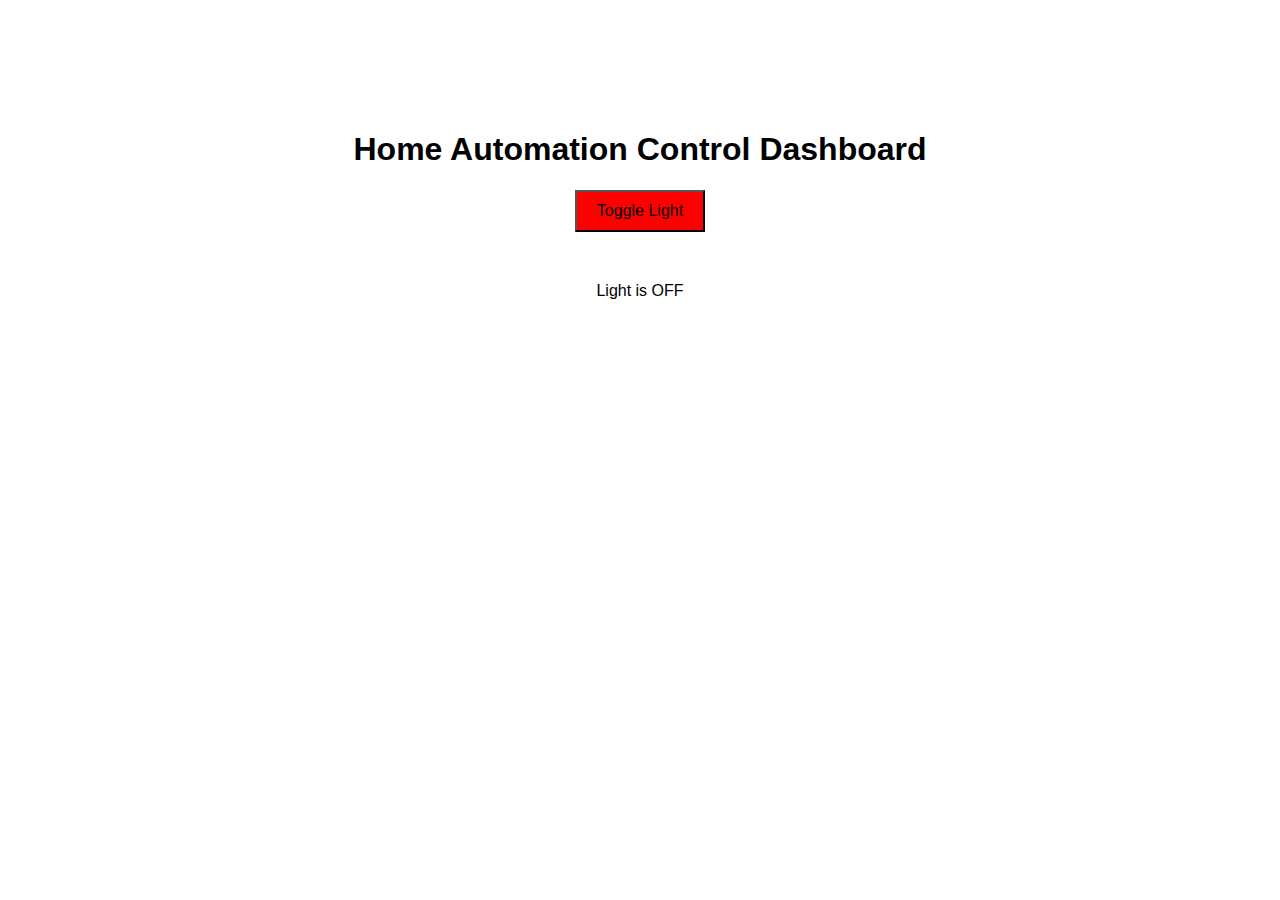
<file: index.html>
<!DOCTYPE html>
<html lang="en">
<head>
    <meta charset="UTF-8">
    <meta name="viewport" content="width=device-width, initial-scale=1.0">
    <title>Home Automation Dashboard</title>
    <link rel="stylesheet" href="styles2.css">
</head>
<body>
    <h1>Home Automation Control Dashboard</h1>
    <button id="toggleLight">Toggle Light</button>
    <div id="status">Light is OFF</div>
    <script src="script2.js"></script>
</body>
</html>
</file>
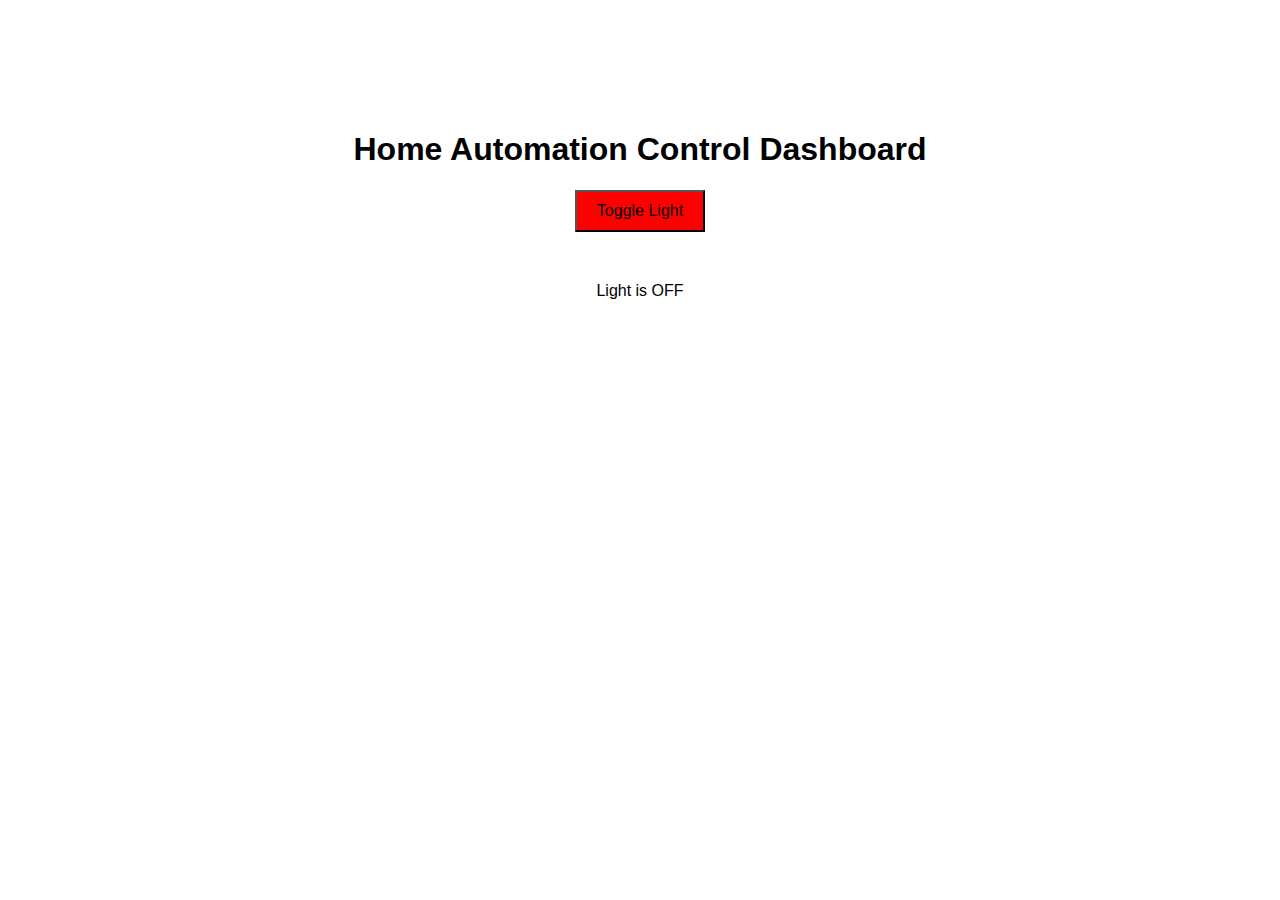
<file: homeauto.html>
<!DOCTYPE html>
<html lang="en">
<head>
    <meta charset="UTF-8">
    <meta name="viewport" content="width=device-width, initial-scale=1.0">
    <title>Home Automation Dashboard</title>
    <link rel="stylesheet" href="styles2.css">
</head>
<body>
    <h1>Home Automation Control Dashboard</h1>
    <button id="toggleLight">Toggle Light</button>
    <div id="status">Light is OFF</div>
    <script src="script2.js"></script>
</body>
</html>
</file>
<file: styles2.css>
body {
    font-family: Arial, sans-serif;
    text-align: center;
    padding: 60px;
    margin: 50px;
}

div {
    padding: 50px;
}
button {
    padding: 10px 20px;
    font-size: 16px;
    background-color: red;
    
    cursor: pointer;
}
</file>
